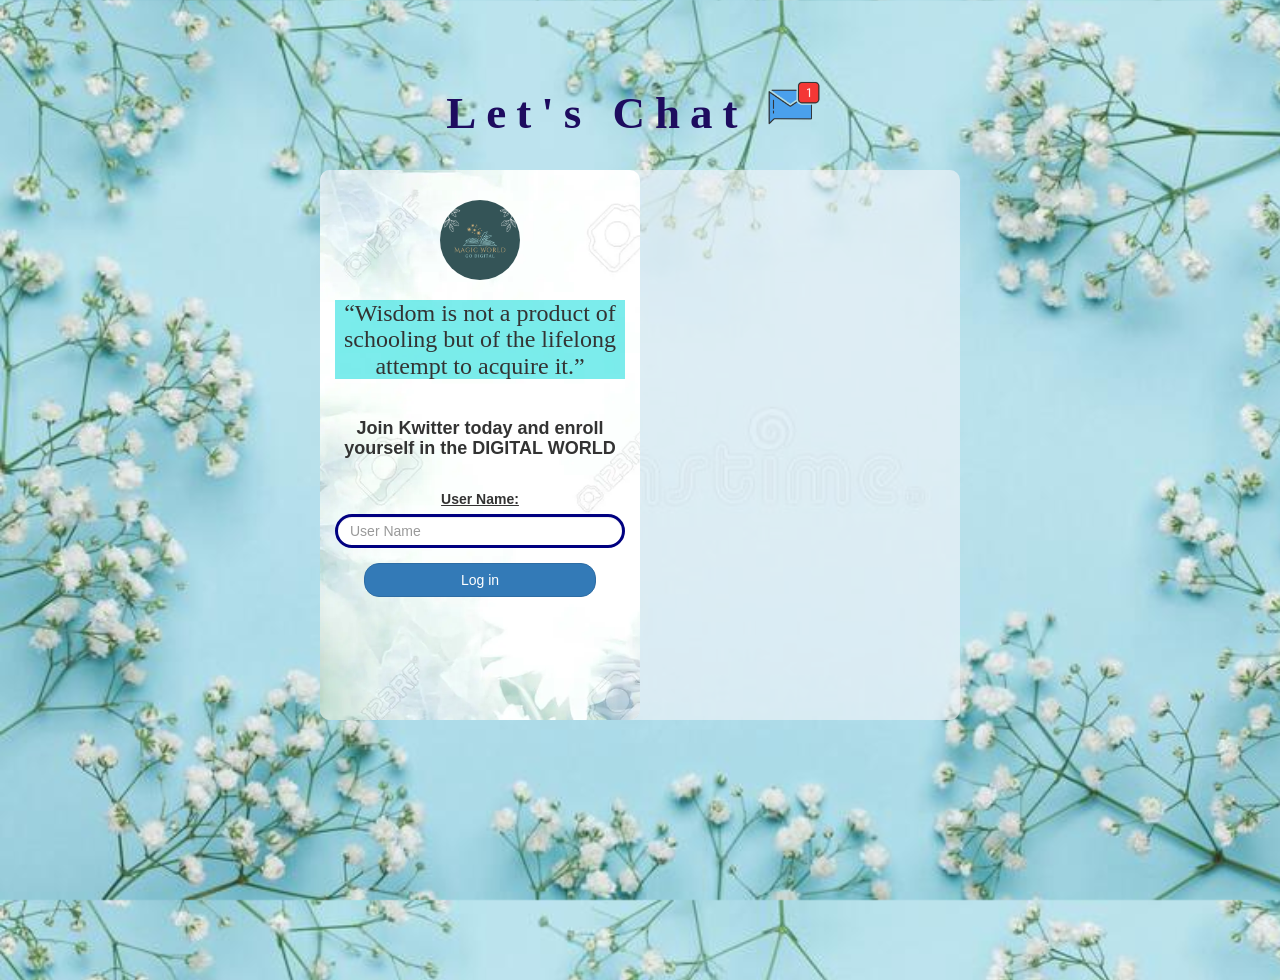
<file: index.html>
<html>
    <head>
        <title>Let's Chat Web App</title>

    <meta name="viewport" content="width=device-width, initial-scale=1">
    <link rel="stylesheet" href="https://maxcdn.bootstrapcdn.com/bootstrap/3.4.0/css/bootstrap.min.css">
    <script src="https://ajax.googleapis.com/ajax/libs/jquery/3.4.1/jquery.min.js"></script>
    <script src="https://maxcdn.bootstrapcdn.com/bootstrap/3.4.0/js/bootstrap.min.js"></script>

    <link rel="stylesheet" href="style.css" type="text/css">
    <script src="kwitter.js"></script>
    </head>

    <body>
        <center>
            <h1 class="header">	
               <b> Let's Chat </b><sup>
            <img src="m2.png">
            </sup>
        </h1>
            
            <div class="style">
                
                <div class="col-lg-2 col-md-6 col-sm-6 col-xs-11 login_div">
            <img src="Magic World.png" class="logo">
            <br>
              <h3 id="style">“Wisdom is not a product of schooling but of the lifelong attempt to acquire it.” </h3>
              <br>

                <h4><b>Join Kwitter today and enroll yourself in the DIGITAL WORLD</b></h4>
                <br>
                <div class="form-group">
                  <label ><u>User Name:</u></label>
                  <input type="text" id="user_name" class="form-control" style="border-radius: 20px ; border-color: navy; border-width: 3px;" placeholder="User Name">
        
                </div>
                <button onclick="addUser()" id="login_button" class="btn btn-primary">Log in</button>
                <br><br>
                
            </div>
          
            </div>
       
        </center>

    </body>
</html>
</file>
<file: style.css>
html, body
{
  height: 100%;
  margin: 0;
}

body
{
    background-image: url(backdrop.jpg);
    background-size: cover;
    text-align: center;
}

.header
{
	color: rgb(30, 12, 95);font-family: 'Yeon Sung';font-size: 45px;letter-spacing: 10px;margin-top: 80px;
}
.header img
{
	width: 80px;margin-left: -15px;
}

.login_div
{
	background-image: url(book.jpg);
    background-size: cover;
    height: 550px;
    border-radius: 10px;
	float: none;
	width: 50%;
	text-align: center;
	
     
}
.style
{
	width: 50%;
	background-color: rgba(241, 245, 249, 0.636);
	text-align: right;
	border-radius: 10px;
	height: 550px;
	

}
#style
{
	
	font-family: 'Yeon Sung';
	text-align: center;
	background-color: rgba(36, 224, 224, 0.596) ;

}
.logo
{
	width: 80px;
	margin-top: 30px;
	border-radius: 40px;
	
}

#login_button
{
	width: 80%;border-radius: 15px;
}

.room_name
{
	cursor: pointer;
	font-size: 20px;
}

.input_div_message_page
{
	position: fixed;bottom: 0px;width: 100%;background: rgba(255,255,255,0.8);
}
.input_div_message_page label
{
	color: black;
}
.input_div_message_page #msg
{
	width: 80%;
}
.input_div_message_page button
{
	margin-top: 15px;
	width: 50%; 
}
.color_white
{
	color: white
}

.user_tick
{
	width:20px;
}
.message_h4
{
	padding-left:5px;color:grey;
}
#logout
{
	font-size: 20px; 
    float: right;
    margin-top: 10px;
}
.input_div_room_page
{
	width: 70%;
    
}
.container
{
    background-color: rgba(134, 187, 187, 0.508);
    width: 50%;
    height: 70%;
    padding-bottom: 80px;
    border-radius: 10px;
	margin-top: 125px;

}
#output
{
	padding: 10px; width:80%;background: rgba(255,255,255,0.8);border-radius: 15px;
}
</file>
